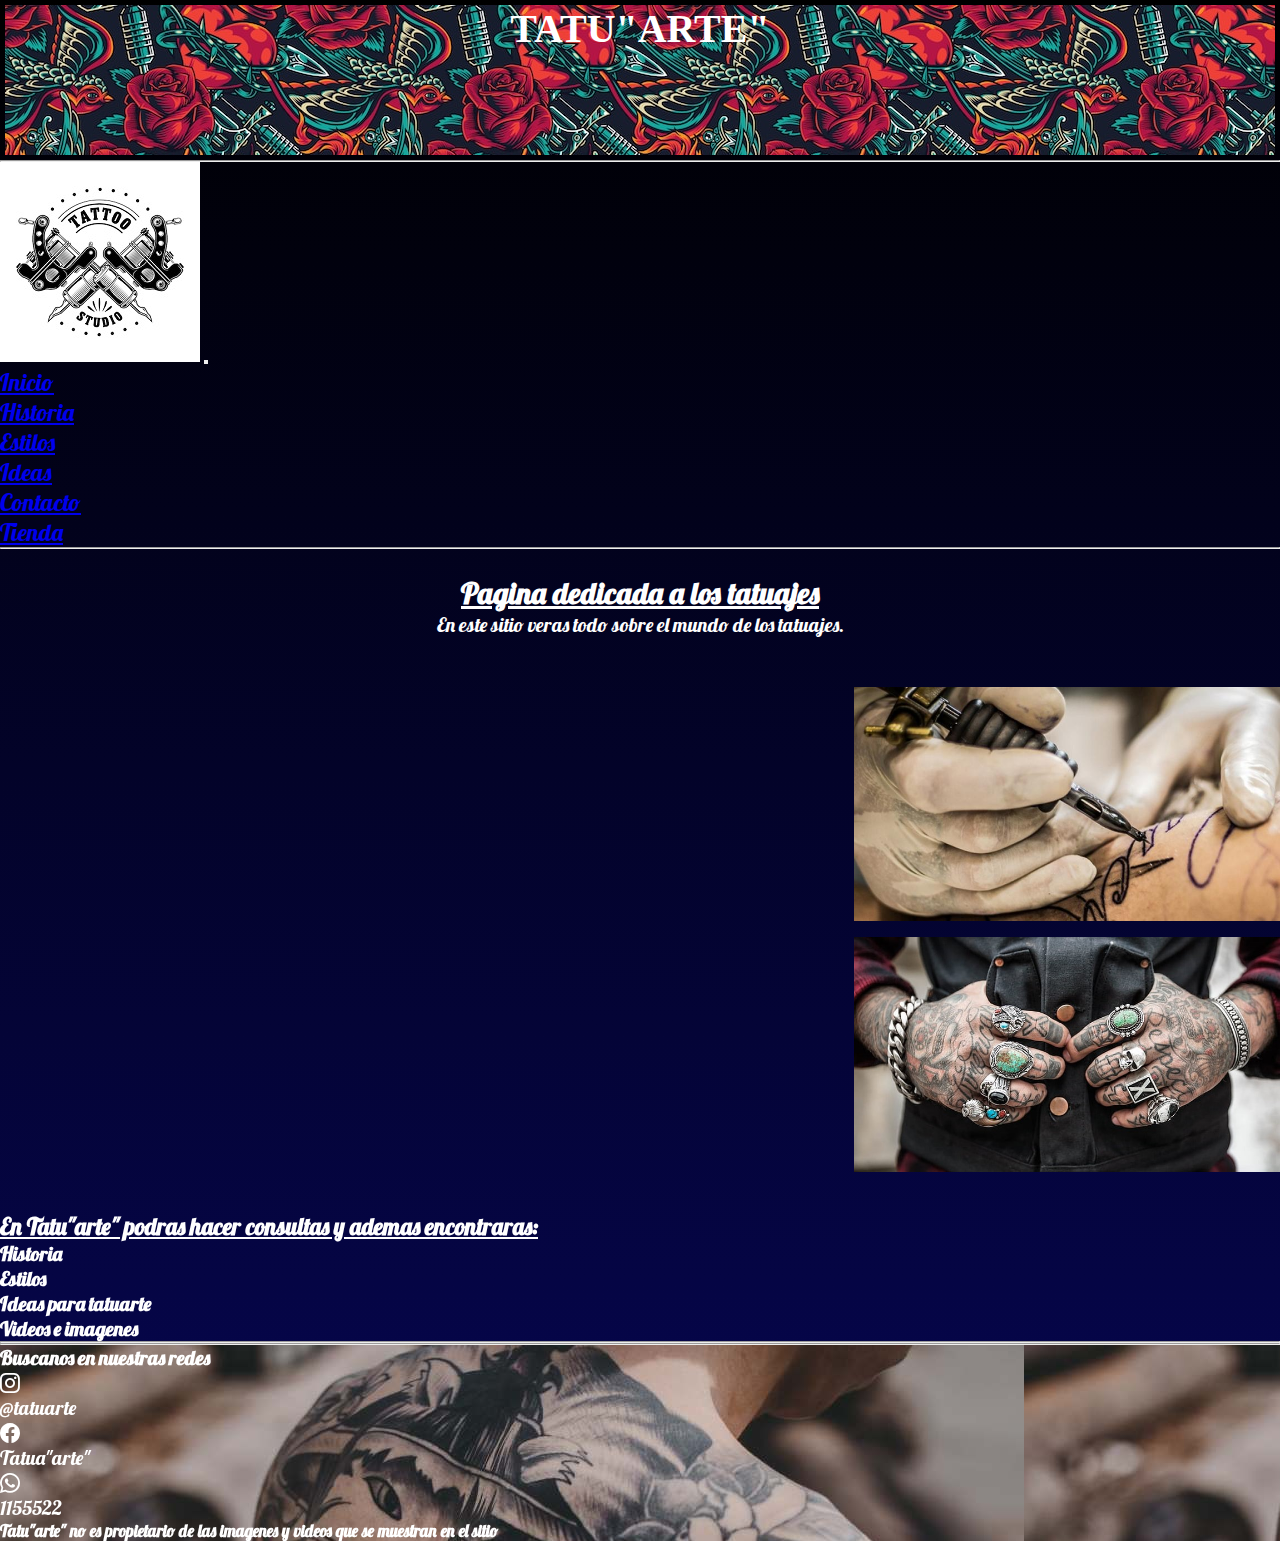
<file: index.html>
<!DOCTYPE html>
<html lang="en">
<head>
    <meta charset="UTF-8">
    <meta http-equiv="X-UA-Compatible" content="IE=edge">
    <meta name="viewport" content="width=device-width, initial-scale=1.0">
    <title>Home-TATU"ARTE"</title>
    <meta name="description" content="Blog de tatuajes">
    <meta name="keywords" content="tatuajes, tatto, informacion, historia, estilos, moda">
    <link rel="shortcut icon" href="./Imagenes/icono.webp">
    <link rel="preconnect" href="https://fonts.googleapis.com">
    <link rel="preconnect" href="https://fonts.gstatic.com" crossorigin>
    <link href="https://fonts.googleapis.com/css2?family=Lobster&display=swap" rel="stylesheet">
    <link rel="stylesheet" href="https://cdn.jsdelivr.net/npm/bootstrap-icons@1.8.1/font/bootstrap-icons.css">
    <link href="https://cdn.jsdelivr.net/npm/bootstrap@5.1.3/dist/css/bootstrap.min.css" rel="stylesheet" integrity="sha384-1BmE4kWBq78iYhFldvKuhfTAU6auU8tT94WrHftjDbrCEXSU1oBoqyl2QvZ6jIW3" crossorigin="anonymous">
    <link rel="stylesheet" href="./css/tatuarte.css">
    <link rel="stylesheet" href="javascript/index.js">
</head>
<body>
    
   <h1 class="banner"><strong>TATU"ARTE"</strong></h1>
    <hr>
      <header class="menu"> <!-- Menu de navegacion -->
        <nav class="navbar navbar-expand-lg navbar-dark bg-dark">
            <div class="container-fluid">
              <a class="navbar-brand" href="./index.html"><img src="./Imagenes/iconoNav.jpg" alt="logo"></a>
              <button class="navbar-toggler" type="button" data-bs-toggle="collapse" data-bs-target="#navbarNav" aria-controls="navbarNav" aria-expanded="false" aria-label="Toggle navigation">
                <span class="navbar-toggler-icon"></span>
              </button>
              <div class="collapse navbar-collapse" id="navbarNav">
                <ul class="navbar-nav">
                  <li class="nav-item">
                    <a class="nav-link active" aria-current="page" href="./index.html">Inicio</a>
                  </li>
                  <li class="nav-item">
                    <a class="nav-link" href="./historia.html">Historia</a>
                  </li>
                  <li class="nav-item">
                    <a class="nav-link" href="./estilos.html">Estilos</a>
                  </li>
                  <li class="nav-item">
                    <a class="nav-link" href="./ideas.html">Ideas</a>
                  </li>
                  <li class="nav-item">
                    <a class="nav-link" href="./contacto.html">Contacto</a>
                  </li>
                  <li class="nav-item">
                    <a class="nav-link" href="./shop.html">Tienda</a>
                  </li>
                  
                 
                </ul>
              </div>
            </div>
          </nav>
    </header>
   <hr>
   <br>
   <div id="introIndex"> <!-- introduccion y titulo  -->
    <h2 class="hdosIndex">Pagina dedicada a los tatuajes</h2>
    <p class="introTex">En este sitio veras todo sobre el mundo de los tatuajes. <br> </p>
    </div>
    <br>
    <br>
    <div id="multimediaIndex"> <!-- imagenes y videos de intro -->
      <iframe class="imgIndex" width="810" height="500" src="https://www.youtube.com/embed/ScM9XyIXeJs" title="YouTube video player" frameborder="0" allow="accelerometer; autoplay; clipboard-write; encrypted-media; gyroscope; picture-in-picture" allowfullscreen></iframe>
        <img class="imgMindex" src="./Imagenes/maquina.jpg" alt="imagen maquina">
        <img class="vidIndex" src="./Imagenes/Wallpaper2.jpg" " alt="Imagen tatuaje ilustrativa"> 
    </div>
    <br>
    <div id="listaIndex"> 
        <h3 class="hLista">En Tatu"arte" podras hacer consultas y ademas encontraras:</h3> <!-- Lista desordenada del contenido de toda la pagina -->
            <ul class="listaInicio"> 
                 <li><b>Historia</b></li>
                <li><b>Estilos</b></li>
                <li><b>Ideas para tatuarte</b></li>
                <li><b>Videos e imagenes</b></li>
            </ul>
    </div>
    <hr>
    <footer>
        <hr>
        <h4><b>Buscanos en nuestras redes</b></h4> <!--  aun no hice sitios, los enlaces y numeros son ficticios -->
        <ul>
            <li><i class="bi bi-instagram"></i></li> <p>@tatuarte</p>
            <li><i class="bi bi-facebook"></i></li> <p>Tatua"arte"</p>
            <li><i class="bi bi-whatsapp"></i></li> <p>1155522</p>
        </ul>
        <h5>Tatu"arte" no es propietario de las imagenes y videos que se muestran en el sitio</h5>
    </footer>
    <script src="https://cdn.jsdelivr.net/npm/@popperjs/core@2.10.2/dist/umd/popper.min.js" integrity="sha384-7+zCNj/IqJ95wo16oMtfsKbZ9ccEh31eOz1HGyDuCQ6wgnyJNSYdrPa03rtR1zdB" crossorigin="anonymous"></script>
<script src="https://cdn.jsdelivr.net/npm/bootstrap@5.1.3/dist/js/bootstrap.min.js" integrity="sha384-QJHtvGhmr9XOIpI6YVutG+2QOK9T+ZnN4kzFN1RtK3zEFEIsxhlmWl5/YESvpZ13" crossorigin="anonymous"></script>
</body>
</html>
</file>
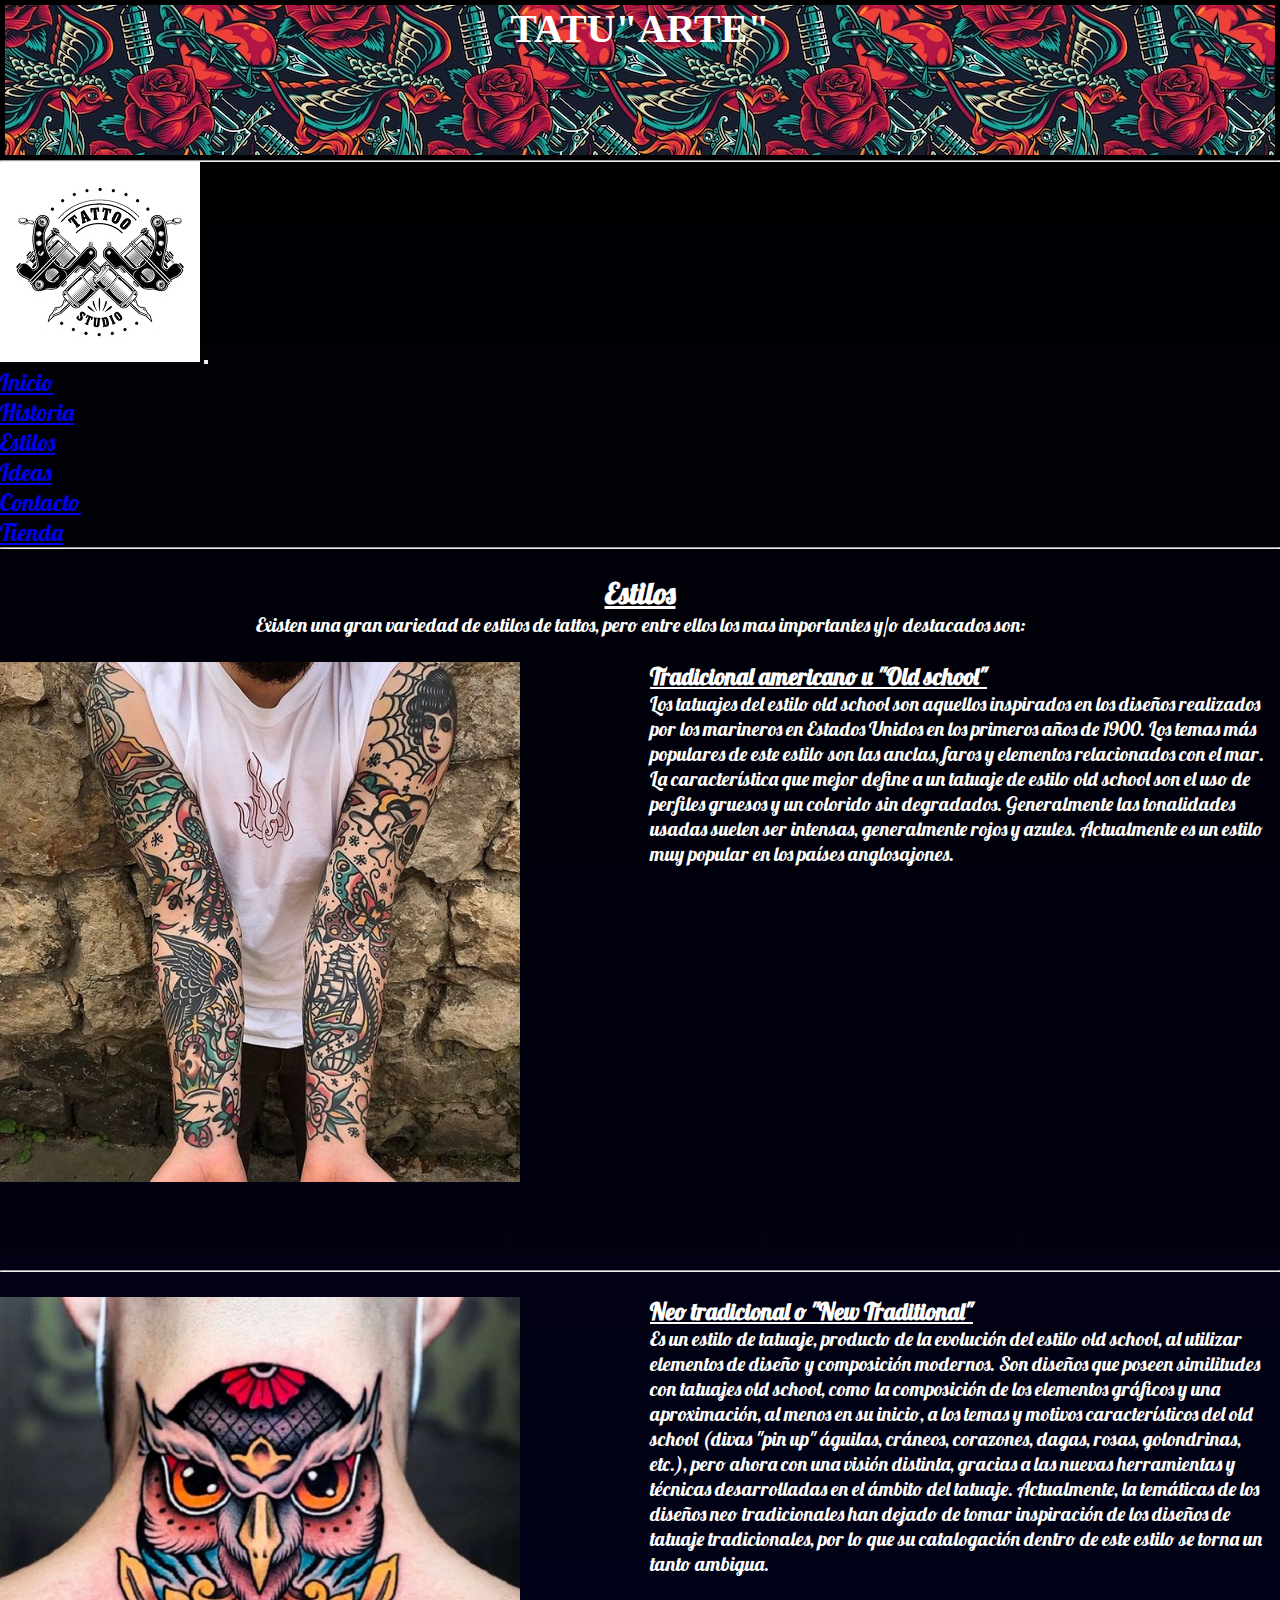
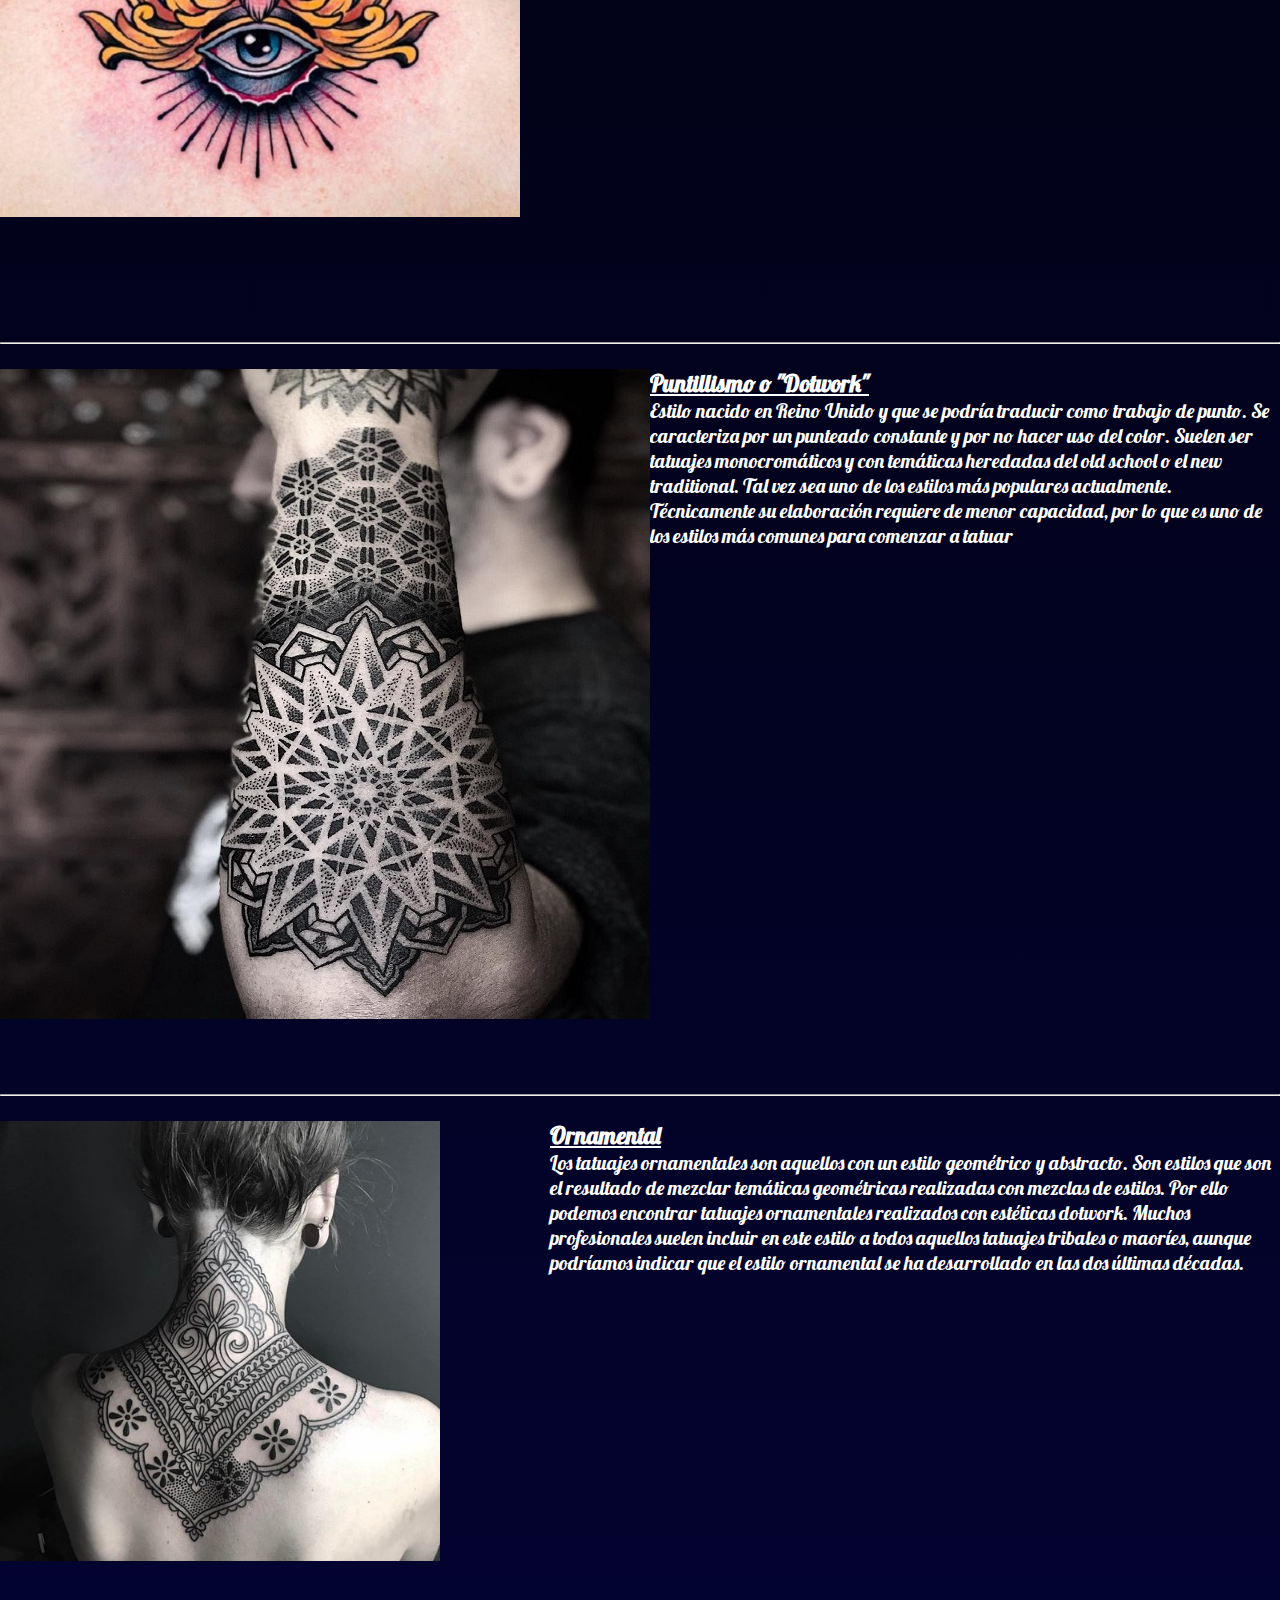
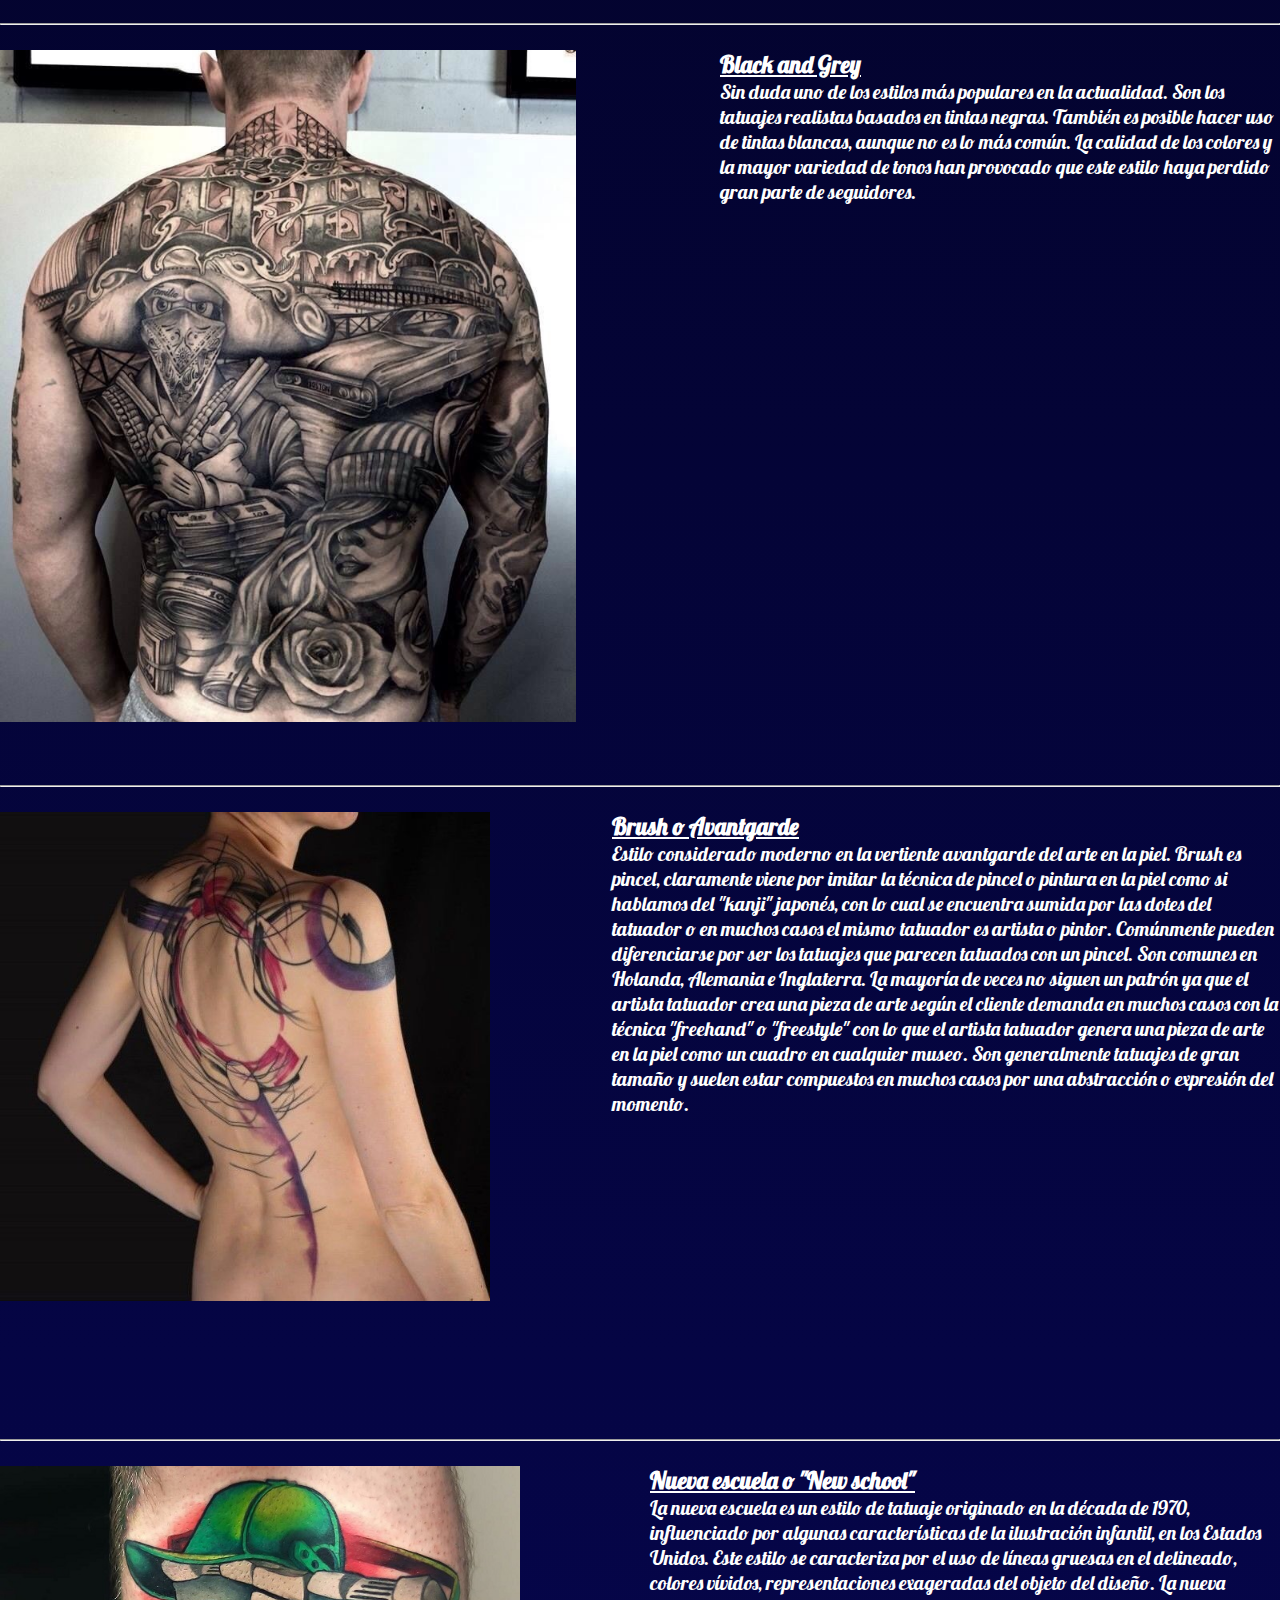
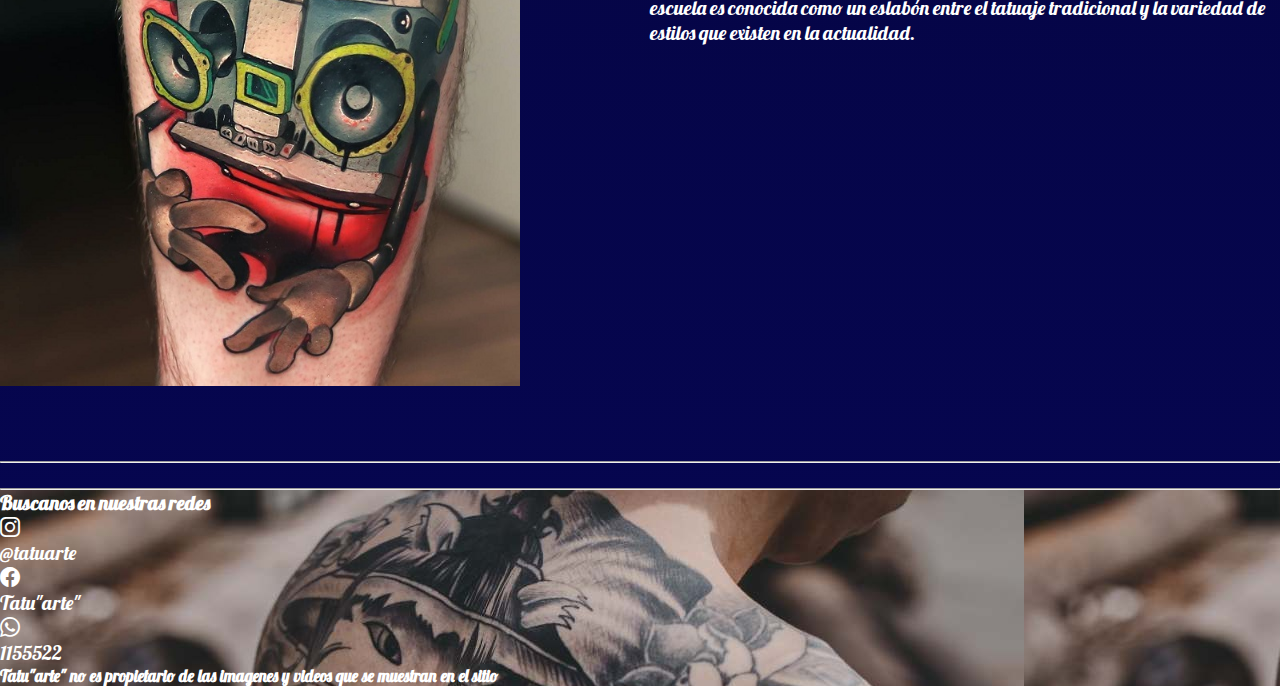
<file: estilos.html>
<!DOCTYPE html>
<html lang="en">
<head>
    <meta charset="UTF-8">
    <meta http-equiv="X-UA-Compatible" content="IE=edge">
    <meta name="viewport" content="width=device-width, initial-scale=1.0">
    <title>Estilos-TATU"ARTE"</title>
    <meta name="description" content="Estilos de tatuajes">
    <meta name="keywords" content="tatuajes, tatto, informacion, historia, estilos, moda">
    <link rel="shortcut icon" href="./Imagenes/icono.webp">
    <link rel="preconnect" href="https://fonts.googleapis.com">
    <link rel="preconnect" href="https://fonts.gstatic.com" crossorigin>
    <link href="https://fonts.googleapis.com/css2?family=Lobster&display=swap" rel="stylesheet">
    <link rel="stylesheet" href="https://cdn.jsdelivr.net/npm/bootstrap-icons@1.8.1/font/bootstrap-icons.css">
    <link href="https://cdn.jsdelivr.net/npm/bootstrap@5.1.3/dist/css/bootstrap.min.css" rel="stylesheet" integrity="sha384-1BmE4kWBq78iYhFldvKuhfTAU6auU8tT94WrHftjDbrCEXSU1oBoqyl2QvZ6jIW3" crossorigin="anonymous">
    <link rel="stylesheet" href="./css/tatuarte.css">
</head>
<body>
    <h1 class="banner"><strong>TATU"ARTE"</strong></h1>
     <hr>
    <header> <!-- Menu de navegacion -->
         <nav class="navbar navbar-expand-lg navbar-dark bg-dark">
            <div class="container-fluid">
              <a class="navbar-brand" href="./index.html"><img src="./Imagenes/iconoNav.jpg" alt="logo"></a>
              <button class="navbar-toggler" type="button" data-bs-toggle="collapse" data-bs-target="#navbarNav" aria-controls="navbarNav" aria-expanded="false" aria-label="Toggle navigation">
                <span class="navbar-toggler-icon"></span>
              </button>
              <div class="collapse navbar-collapse" id="navbarNav">
                <ul class="navbar-nav">
                  <li class="nav-item">
                    <a class="nav-link active" aria-current="page" href="./index.html">Inicio</a>
                  </li>
                  <li class="nav-item">
                    <a class="nav-link" href="./historia.html">Historia</a>
                  </li>
                  <li class="nav-item">
                    <a class="nav-link" href="./estilos.html">Estilos</a>
                  </li>
                  <li class="nav-item">
                    <a class="nav-link" href="./ideas.html">Ideas</a>
                  </li>
                  <li class="nav-item">
                    <a class="nav-link" href="./contacto.html">Contacto</a>
                  </li>
                  <li class="nav-item">
                    <a class="nav-link" href="./shop.html">Tienda</a>
                  </li>
                 
                </ul>
              </div>
            </div>
          </nav>
    </header>
    <hr>
    <br>
    <div id="introEstilos"> <!-- introduccion de estilos -->
        <h2 class="estilosT"><b>Estilos</b></h2>
    <p class="estilosP">Existen una gran variedad de estilos de tattos, pero entre ellos los mas importantes y/o destacados son:</p>
    </div>
    <br>
   <div id="estiloT"> <!-- imagen del estilo y breve explicacion de cada estilo -->
    <h3 class="estiloTt"><b>Tradicional americano u "Old school"</b></h3>
    <p class="estiloTp">
        Los tatuajes del estilo old school son aquellos inspirados en los diseños realizados por los marineros en Estados Unidos en los primeros años de 1900. Los temas más populares de este estilo son las anclas, faros y elementos relacionados con el mar. La característica que mejor define a un tatuaje de estilo old school son el uso de perfiles gruesos y un colorido sin degradados. Generalmente las tonalidades usadas suelen ser intensas, generalmente rojos y azules. Actualmente es un estilo muy popular en los países anglosajones.
    </p>
     <img class="estiloTi" src="./Imagenes/Estilos/tatuajeTradi.jpg" width="35%" alt="Tatuaje old school">
   </div> 
    <hr>
    <br>
    <div id="estiloN">
        <h3 class="estiloNt"><b>Neo tradicional o "New Traditional"</b></h3>
    <p class="estiloNp">
        Es un estilo de tatuaje, producto de la evolución del estilo old school, al utilizar elementos de diseño y composición modernos. Son diseños que poseen similitudes con tatuajes old school, como la composición de los elementos gráficos y una aproximación, al menos en su inicio, a los temas y motivos característicos del old school (divas "pin up" águilas, cráneos, corazones, dagas, rosas, golondrinas, etc.), pero ahora con una visión distinta, gracias a las nuevas herramientas y técnicas desarrolladas en el ámbito del tatuaje. Actualmente, la temáticas de los diseños neo tradicionales han dejado de tomar inspiración de los diseños de tatuaje tradicionales, por lo que su catalogación dentro de este estilo se torna un tanto ambigua.
    </p>
    <img class="estiloNi" src="./Imagenes/Estilos/tatuajeNeotradi.jpg" width="35%" alt="Tatuaje neo tradicional">
    </div>
    <hr>
    <br>
    <div id="estiloP">
        <h3 class="estiloPt"><b>Puntillismo o "Dotwork"</b></h3>
    <p class="estiloPp">
        Estilo nacido en Reino Unido y que se podría traducir como trabajo de punto. Se caracteriza por un punteado constante y por no hacer uso del color. Suelen ser tatuajes monocromáticos y con temáticas heredadas del old school o el new traditional. Tal vez sea uno de los estilos más populares actualmente. Técnicamente su elaboración requiere de menor capacidad, por lo que es uno de los estilos más comunes para comenzar a tatuar
    </p>
    <img class="estiloPi" src="./Imagenes/Estilos/tatuajePuntillismoo.jpg" width="35%" alt="Tatuaje puntillismo">
    </div>
    <hr>
    <br>
   <div id="estiloO">
    <h3 class="estiloOt"><b>Ornamental</b></h3>
    <p class="estiloOp">
        Los tatuajes ornamentales son aquellos con un estilo geométrico y abstracto. Son estilos que son el resultado de mezclar temáticas geométricas realizadas con mezclas de estilos. Por ello podemos encontrar tatuajes ornamentales realizados con estéticas dotwork. Muchos profesionales suelen incluir en este estilo a todos aquellos tatuajes tribales o maoríes, aunque podríamos indicar que el estilo ornamental se ha desarrollado en las dos últimas décadas.
    </p>
    <img class="estiloOi" src="./Imagenes/Estilos/tatuajeOrnamental.jpg" width="35%" alt="Tatuaje ornamental">
   </div>
    <hr>
    <br>
    <div id="estiloB">
        <h3 class="estiloBt"><b>Black and Grey</b></h3>
    <p class="estiloBp">
        Sin duda uno de los estilos más populares en la actualidad. Son los tatuajes realistas basados en tintas negras. También es posible hacer uso de tintas blancas, aunque no es lo más común. La calidad de los colores y la mayor variedad de tonos han provocado que este estilo haya perdido gran parte de seguidores.
    </p>
    <img class="estiloBi" src="./Imagenes/Estilos/tatuajeBlackAndGray.jpg" width="35%" alt="Tatuaje black and gray">
    </div>
    <hr>
    <br>
    <div id="estiloA">
        <h3 class="estiloAt"><b>Brush o Avantgarde</b></h3>
    <p class="estiloAp">
        Estilo considerado moderno en la vertiente avantgarde del arte en la piel. Brush es pincel, claramente viene por imitar la técnica de pincel o pintura en la piel como si hablamos del "kanji" japonés, con lo cual se encuentra sumida por las dotes del tatuador o en muchos casos el mismo tatuador es artista o pintor. Comúnmente pueden diferenciarse por ser los tatuajes que parecen tatuados con un pincel. Son comunes en Holanda, Alemania e Inglaterra. La mayoría de veces no siguen un patrón ya que el artista tatuador crea una pieza de arte según el cliente demanda en muchos casos con la técnica "freehand" o "freestyle" con lo que el artista tatuador genera una pieza de arte en la piel como un cuadro en cualquier museo. Son generalmente tatuajes de gran tamaño y suelen estar compuestos en muchos casos por una abstracción o expresión del momento.
    </p>
    <img class="estiloAi" src="./Imagenes/Estilos/tatuajebrushAv.jpg" width="35%" alt=" Tatuaje brush">
    </div>
    <hr>
    <br>
    <div id="estiloNs">
        <h3 class="estiloNsT"><b>Nueva escuela o "New school"</b></h3>
    <p class="estiloNsP">
        La nueva escuela es un estilo de tatuaje originado en la década de 1970, influenciado por algunas características de la ilustración infantil, en los Estados Unidos. Este estilo se caracteriza por el uso de líneas gruesas en el delineado, colores vívidos, representaciones exageradas del objeto del diseño. La nueva escuela es conocida como un eslabón entre el tatuaje tradicional y la variedad de estilos que existen en la actualidad.
    </p>
    <img class="estiloNsI" src="./Imagenes/Estilos/tatiajeNew.jpg" width="35%" alt="Tatuaje nwe school">
    </div>
    <hr>
    <br>
    <footer>
        <hr>
        <h4><b>Buscanos en nuestras redes</b></h4>
        <ul>
            <li><i class="bi bi-instagram"></i></li> <p>@tatuarte</p>
            <li><i class="bi bi-facebook"></i></li> <p>Tatu"arte"</p>
            <li><i class="bi bi-whatsapp"></i></li> <p>1155522</p>
        </ul>
        <h5>Tatu"arte" no es propietario de las imagenes y videos que se muestran en el sitio</h5>
    </footer>
    <script src="https://cdn.jsdelivr.net/npm/@popperjs/core@2.10.2/dist/umd/popper.min.js" integrity="sha384-7+zCNj/IqJ95wo16oMtfsKbZ9ccEh31eOz1HGyDuCQ6wgnyJNSYdrPa03rtR1zdB" crossorigin="anonymous"></script>
<script src="https://cdn.jsdelivr.net/npm/bootstrap@5.1.3/dist/js/bootstrap.min.js" integrity="sha384-QJHtvGhmr9XOIpI6YVutG+2QOK9T+ZnN4kzFN1RtK3zEFEIsxhlmWl5/YESvpZ13" crossorigin="anonymous"></script>
</body>
</html>
</file>
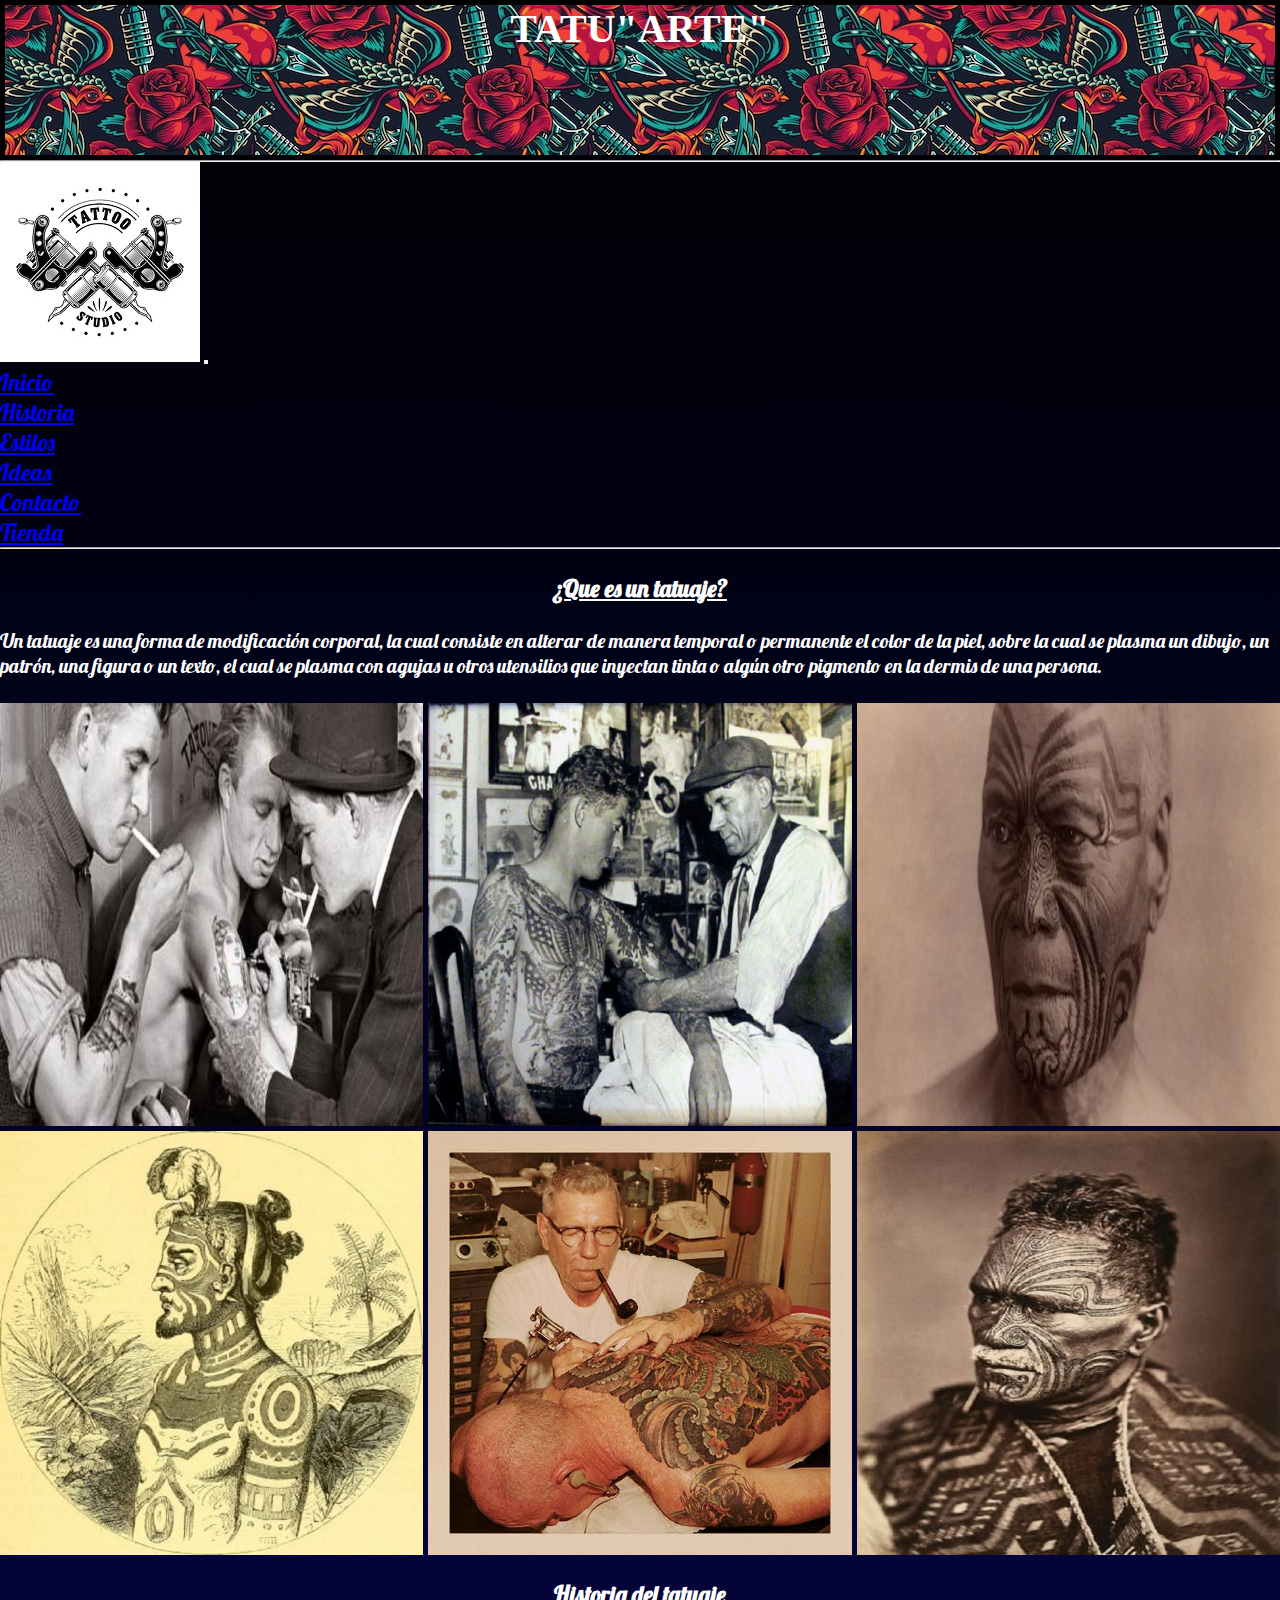
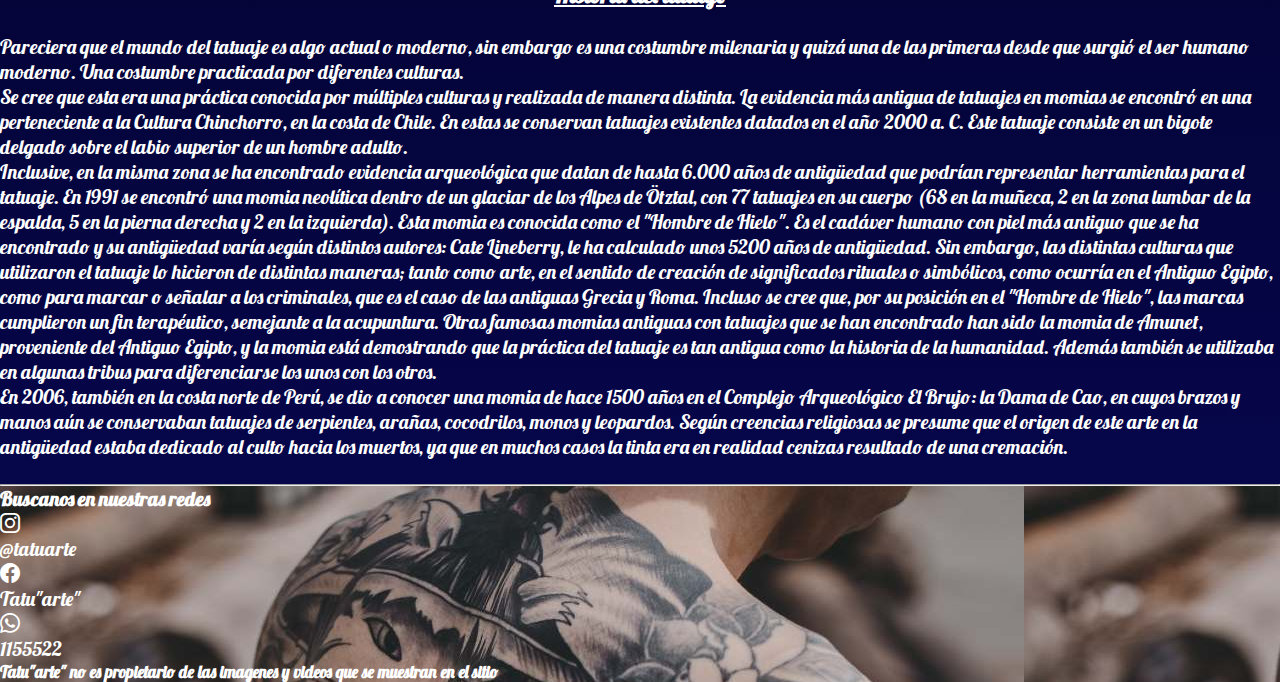
<file: historia.html>
<!DOCTYPE html>
<html lang="en">
<head>
    <meta charset="UTF-8">
    <meta http-equiv="X-UA-Compatible" content="IE=edge">
    <meta name="viewport" content="width=device-width, initial-scale=1.0">
    <title>Historia-TATU"ARTE"</title>
    <meta name="description" content="Historia del tatuaje">
    <meta name="keywords" content="tatuajes, tatto, informacion, historia, estilos, moda">
    <link rel="shortcut icon" href="./Imagenes/icono.webp">
    <link rel="preconnect" href="https://fonts.googleapis.com">
    <link rel="preconnect" href="https://fonts.gstatic.com" crossorigin>
    <link href="https://fonts.googleapis.com/css2?family=Lobster&display=swap" rel="stylesheet">
    <link rel="stylesheet" href="https://cdn.jsdelivr.net/npm/bootstrap-icons@1.8.1/font/bootstrap-icons.css">
    <link href="https://cdn.jsdelivr.net/npm/bootstrap@5.1.3/dist/css/bootstrap.min.css" rel="stylesheet" integrity="sha384-1BmE4kWBq78iYhFldvKuhfTAU6auU8tT94WrHftjDbrCEXSU1oBoqyl2QvZ6jIW3" crossorigin="anonymous">
    <link rel="stylesheet" href="./css/tatuarte.css">
</head>
<body>
    <h1 class="banner"><strong>TATU"ARTE"</strong></h1>
     <hr>
    <header> <!-- Menu de navegacion-->
         <nav class="navbar navbar-expand-lg navbar-dark bg-dark">
            <div class="container-fluid">
              <a class="navbar-brand" href="./index.html"><img src="./Imagenes/iconoNav.jpg" alt="logo"></a>
              <button class="navbar-toggler" type="button" data-bs-toggle="collapse" data-bs-target="#navbarNav" aria-controls="navbarNav" aria-expanded="false" aria-label="Toggle navigation">
                <span class="navbar-toggler-icon"></span>
              </button>
              <div class="collapse navbar-collapse" id="navbarNav">
                <ul class="navbar-nav">
                  <li class="nav-item">
                    <a class="nav-link active" aria-current="page" href="./index.html">Inicio</a>
                  </li>
                  <li class="nav-item">
                    <a class="nav-link" href="./historia.html">Historia</a>
                  </li>
                  <li class="nav-item">
                    <a class="nav-link" href="./estilos.html">Estilos</a>
                  </li>
                  <li class="nav-item">
                    <a class="nav-link" href="./ideas.html">Ideas</a>
                  </li>
                  <li class="nav-item">
                    <a class="nav-link" href="./contacto.html">Contacto</a>
                  </li>
                  <li class="nav-item">
                    <a class="nav-link" href="./shop.html">Tienda</a>
                  </li>
                 
                </ul>
              </div>
            </div>
          </nav>
    </header>
    <hr>
    <br>
    <div id="historiaUno"> <!-- introduccion de historia  -->
        <h3 class="queEs"><b>¿Que es un tatuaje?</b></h3>
        <br>
            <p class="respQue">
              Un tatuaje es una forma de modificación corporal, la cual consiste en alterar de manera temporal o permanente el color de la piel, sobre la cual se plasma un dibujo, un patrón, una figura o un texto, el cual se plasma con agujas u otros utensilios que inyectan tinta o algún otro pigmento en la dermis de una persona.
            </p>
   </div>
   <br>
   <div id="imagenesHistoria"> <!-- imagenes de historia -->
       <img src="./Imagenes/historia/imagenHistoria1.jpg" alt="imagen historia 1">
       <img src="./Imagenes/historia/imagenHistoria2.jpg" alt="imagen historia 2">
       <img src="./Imagenes/historia/imagenHistoria3.jpg" alt="imagen historia 3">
       <img src="./Imagenes/historia/imgenHistoria4.jpg" alt="imagen historia 4">
       <img src="./Imagenes/historia/imagenHistoria5.jpg" alt="imagen historia 5">
       <img src="./Imagenes/historia/imagenHistoria6.jpg" alt="imagen historia 6">  
   </div>
    <br>
    <div id="historiaDos"> <!-- bloque de texto sobre historia del tatuaje -->
        <h3 class="laHistoria"><b>Historia del tatuaje</b></h3>
        <br>
            <p class="laHistoriaTex">
        Pareciera que el mundo del tatuaje es algo actual o moderno, sin embargo es una costumbre milenaria y quizá una de las primeras desde que surgió el ser humano moderno. Una costumbre practicada por diferentes culturas.
        <br>
        Se cree que esta era una práctica conocida por múltiples culturas y realizada de manera distinta.
La evidencia más antigua de tatuajes en momias se encontró en una perteneciente a la Cultura Chinchorro, en la costa de Chile. En estas se conservan tatuajes existentes datados en el año 2000 a. C. Este tatuaje consiste en un bigote delgado sobre el labio superior de un hombre adulto.
        <br>
        Inclusive, en la misma zona se ha encontrado evidencia arqueológica que datan de hasta 6.000 años de antigüedad que podrían representar herramientas para el tatuaje.
En 1991 se encontró una momia neolítica dentro de un glaciar de los Alpes de Ötztal, con 77 tatuajes en su cuerpo (68 en la muñeca, 2 en la zona lumbar de la espalda, 5 en la pierna derecha y 2 en la izquierda). Esta momia es conocida como el "Hombre de Hielo". Es el cadáver humano con piel más antiguo que se ha encontrado y su antigüedad varía según distintos autores: Cate Lineberry, le ha calculado unos 5200 años de antigüedad. Sin embargo, las distintas culturas que utilizaron el tatuaje lo hicieron de distintas maneras; tanto como arte, en el sentido de creación de significados rituales o simbólicos, como ocurría en el Antiguo Egipto, como para marcar o señalar a los criminales, que es el caso de las antiguas Grecia y Roma. Incluso se cree que, por su posición en el "Hombre de Hielo", las marcas cumplieron un fin terapéutico, semejante a la acupuntura. Otras famosas momias antiguas con tatuajes que se han encontrado han sido la momia de Amunet, proveniente del Antiguo Egipto, y la momia está demostrando que la práctica del tatuaje es tan antigua como la historia de la humanidad. Además también se utilizaba en algunas tribus para diferenciarse los unos con los otros.
        <br>
        
        En 2006, también en la costa norte de Perú, se dio a conocer una momia de hace 1500 años en el Complejo Arqueológico El Brujo: la Dama de Cao, en cuyos brazos y manos aún se conservaban tatuajes de serpientes, arañas, cocodrilos, monos y leopardos. Según creencias religiosas se presume que el origen de este arte en la antigüedad estaba dedicado al culto hacia los muertos, ya que en muchos casos la tinta era en realidad cenizas resultado de una cremación. 
            </p>
   </div>
    
    <br>
    <footer>
        <hr>
        <h4><b>Buscanos en nuestras redes</b></h4>
        <ul>
            <li><i class="bi bi-instagram"></i></li> <p>@tatuarte</p>
            <li><i class="bi bi-facebook"></i></li> <p>Tatu"arte"</p>
            <li><i class="bi bi-whatsapp"></i></li> <p>1155522</p>
        </ul>
        <h5>Tatu"arte" no es propietario de las imagenes y videos que se muestran en el sitio</h5>
    </footer>
    <script src="https://cdn.jsdelivr.net/npm/@popperjs/core@2.10.2/dist/umd/popper.min.js" integrity="sha384-7+zCNj/IqJ95wo16oMtfsKbZ9ccEh31eOz1HGyDuCQ6wgnyJNSYdrPa03rtR1zdB" crossorigin="anonymous"></script>
<script src="https://cdn.jsdelivr.net/npm/bootstrap@5.1.3/dist/js/bootstrap.min.js" integrity="sha384-QJHtvGhmr9XOIpI6YVutG+2QOK9T+ZnN4kzFN1RtK3zEFEIsxhlmWl5/YESvpZ13" crossorigin="anonymous"></script>
</body>
</html>
</file>
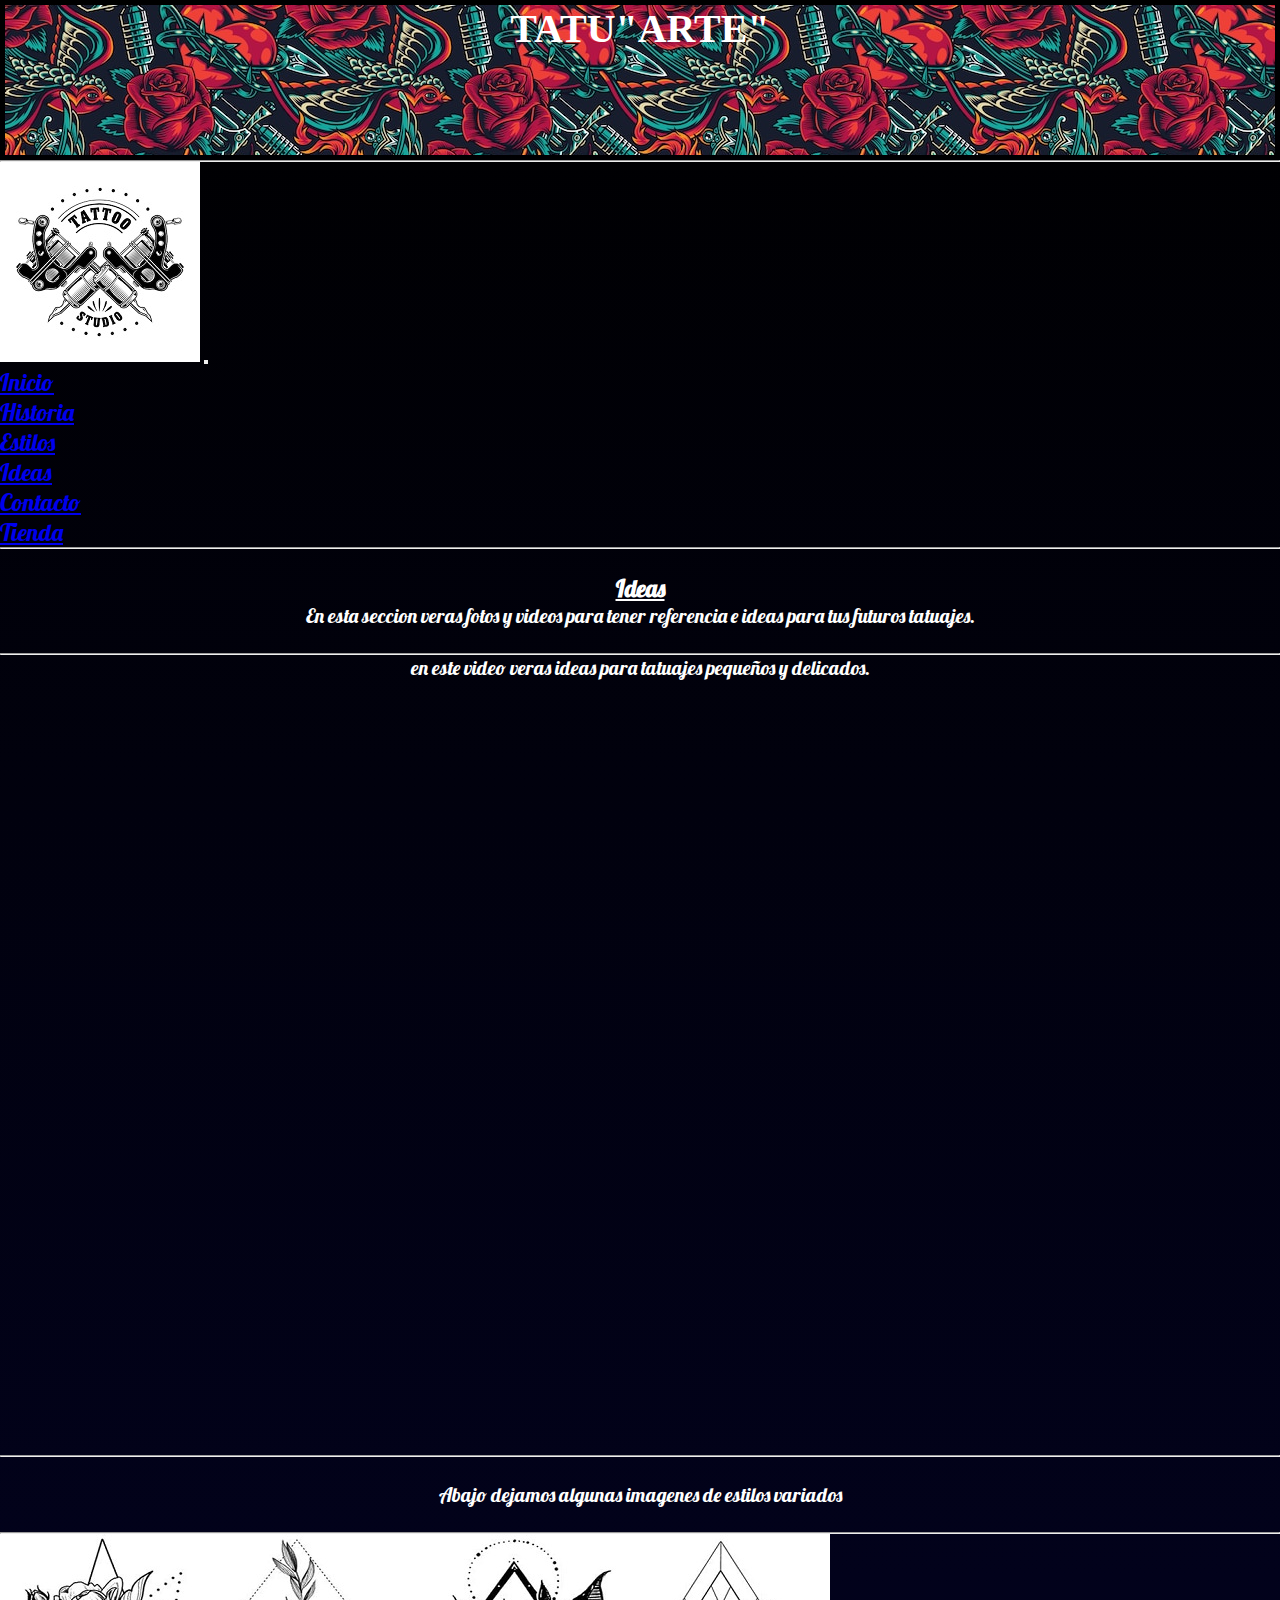
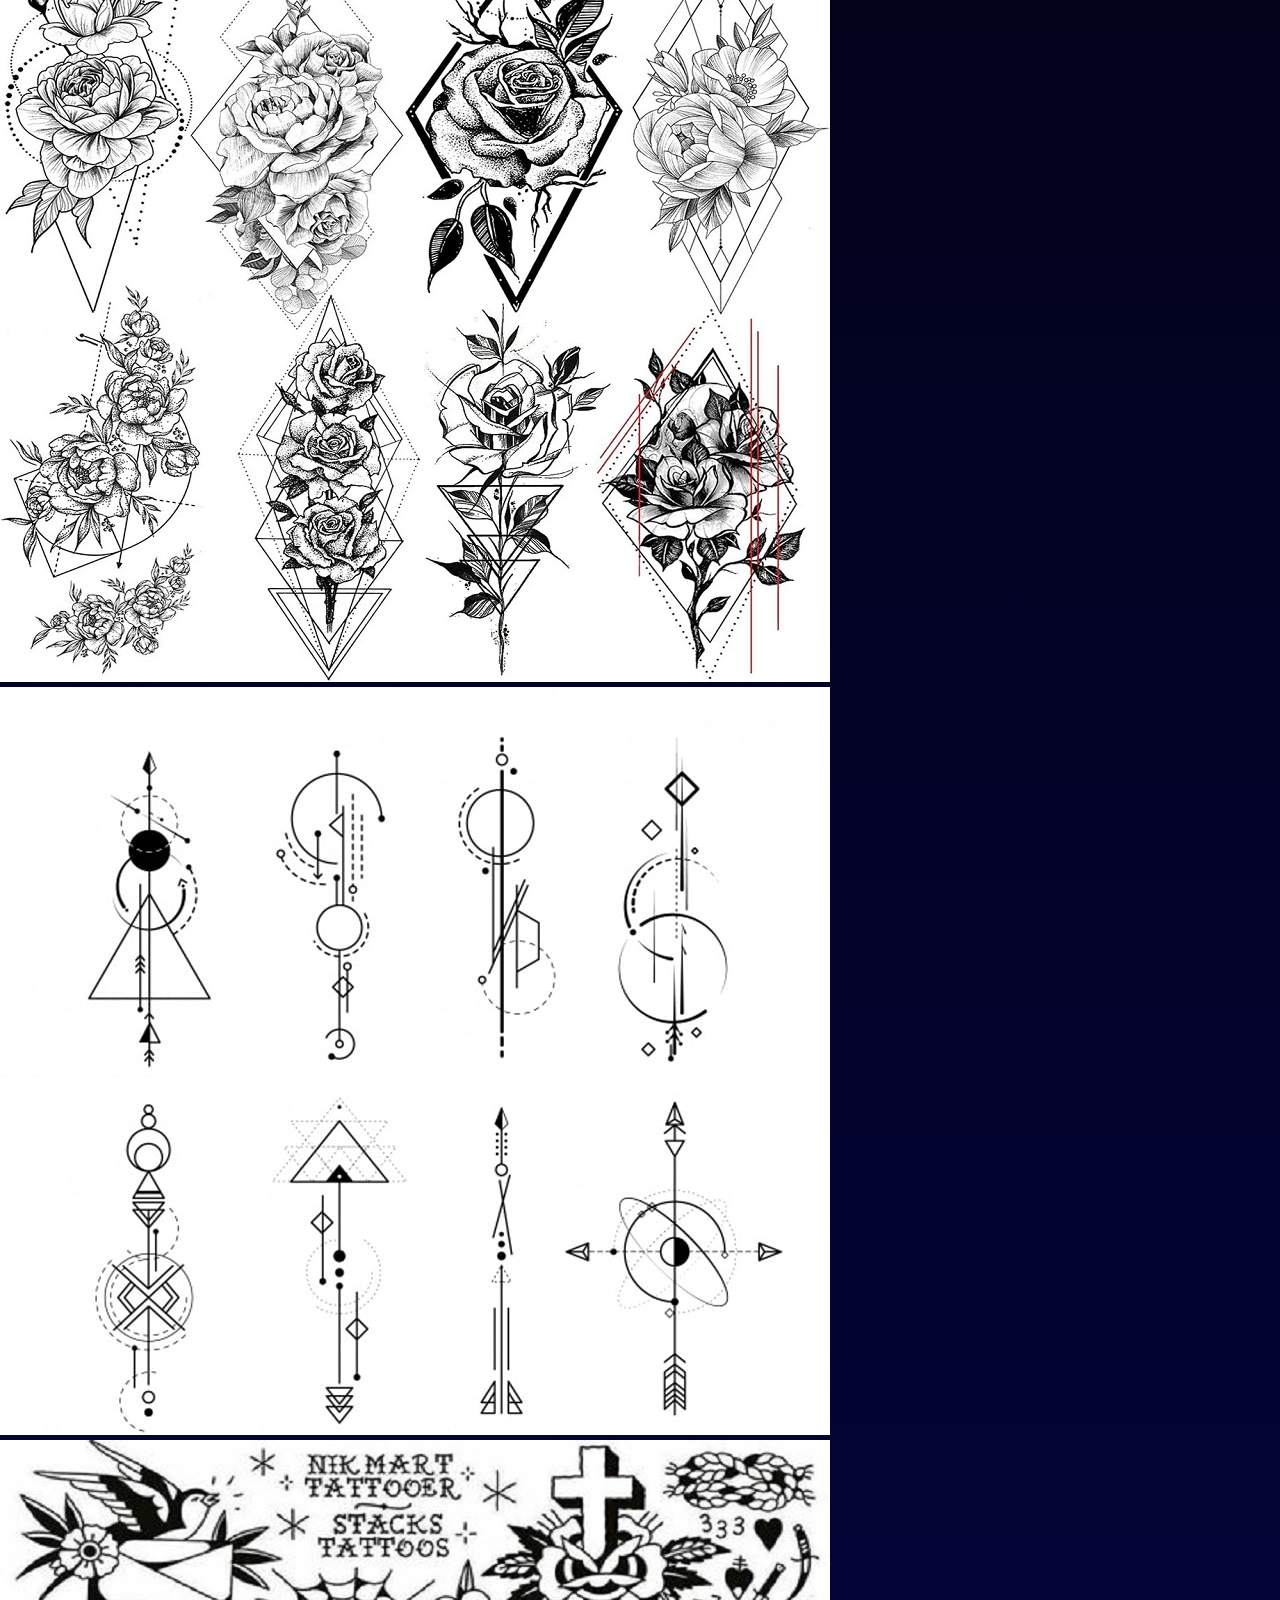
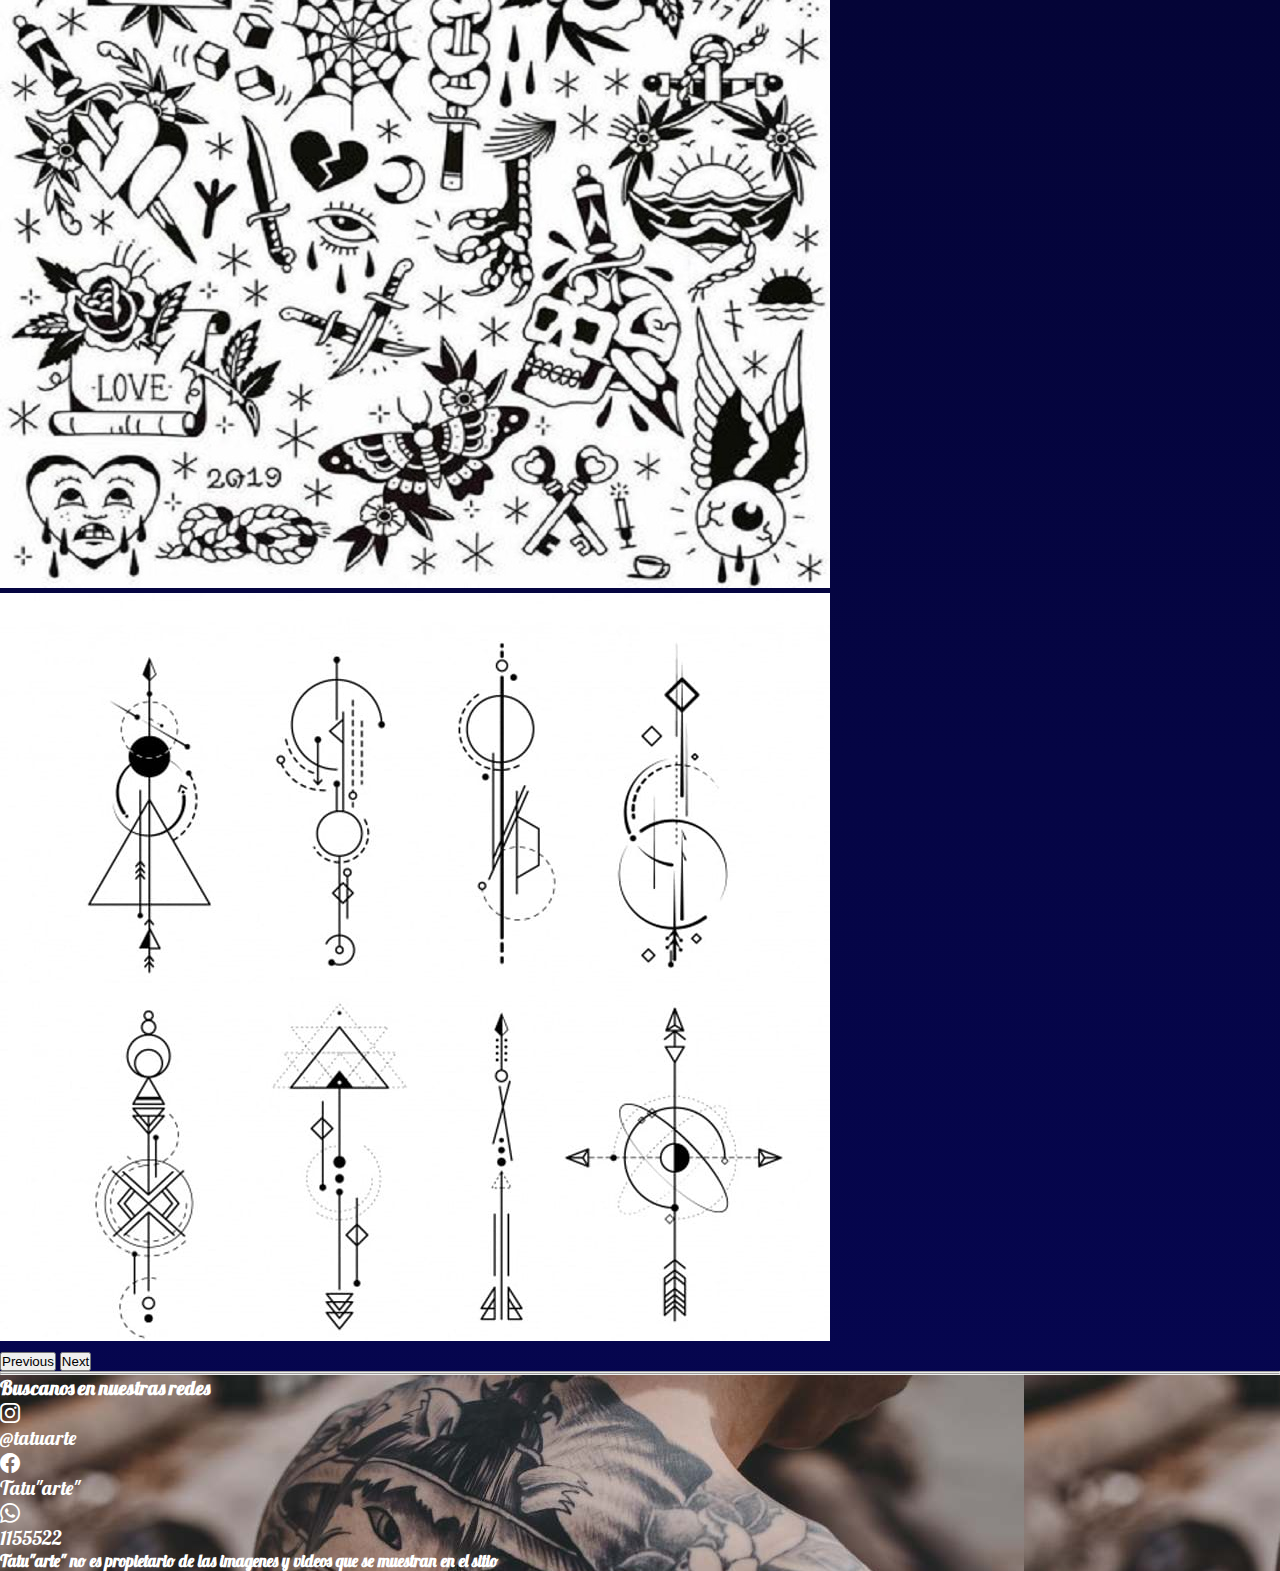
<file: ideas.html>
<!DOCTYPE html>
<html lang="en">
<head>
    <meta charset="UTF-8">
    <meta http-equiv="X-UA-Cshoryompatible" content="IE=edge">
    <meta name="viewport" content="width=device-width, initial-scale=1.0">
    <title>Ideas-TATU"ARTE"</title>
    <meta name="description" content="Ideas para tatuajes">
    <meta name="keywords" content="tatuajes, tatto, informacion, historia, estilos, moda">
    <link rel="shortcut icon" href="./Imagenes/icono.webp">
    <link rel="preconnect" href="https://fonts.googleapis.com">
    <link rel="preconnect" href="https://fonts.gstatic.com" crossorigin>
    <link href="https://fonts.googleapis.com/css2?family=Lobster&display=swap" rel="stylesheet">
    <link rel="stylesheet" href="https://cdn.jsdelivr.net/npm/bootstrap-icons@1.8.1/font/bootstrap-icons.css">
    <link href="https://cdn.jsdelivr.net/npm/bootstrap@5.1.3/dist/css/bootstrap.min.css" rel="stylesheet" integrity="sha384-1BmE4kWBq78iYhFldvKuhfTAU6auU8tT94WrHftjDbrCEXSU1oBoqyl2QvZ6jIW3" crossorigin="anonymous">
    <link rel="stylesheet" href="./css/tatuarte.css"> 
</head>
<body>
    <h1 class="banner"><strong>TATU"ARTE"</strong></h1>
    <hr>
    <header> <!-- Menu de navegacion -->
        <nav class="navbar navbar-expand-lg navbar-dark bg-dark">
            <div class="container-fluid">
              <a class="navbar-brand" href="./index.html"><img src="./Imagenes/iconoNav.jpg" alt="logo"></a>
              <button class="navbar-toggler" type="button" data-bs-toggle="collapse" data-bs-target="#navbarNav" aria-controls="navbarNav" aria-expanded="false" aria-label="Toggle navigation">
                <span class="navbar-toggler-icon"></span>
              </button>
              <div class="collapse navbar-collapse" id="navbarNav">
                <ul class="navbar-nav">
                  <li class="nav-item">
                    <a class="nav-link active" aria-current="page" href="./index.html">Inicio</a>
                  </li>
                  <li class="nav-item">
                    <a class="nav-link" href="./historia.html">Historia</a>
                  </li>
                  <li class="nav-item">
                    <a class="nav-link" href="./estilos.html">Estilos</a>
                  </li>
                  <li class="nav-item">
                    <a class="nav-link" href="./ideas.html">Ideas</a>
                  </li>
                  <li class="nav-item">
                    <a class="nav-link" href="./contacto.html">Contacto</a>
                  </li>
                  <li class="nav-item">
                    <a class="nav-link" href="./shop.html">Tienda</a>
                  </li>
                 
                </ul>
              </div>
            </div>
          </nav>
    </header>
    <hr>
    <br>
    <div id="introIdeas"> <!-- introduccion de ideas -->
        <h3 class="introIdeasT">Ideas</h3>
    <p class="introIdeasP">En esta seccion veras fotos y videos para tener referencia e ideas para tus futuros tatuajes.</p>
    <br>
    </div>
    <hr>
    <div id="ideasVid"> <!-- video con ideas para tatuajes -->
        <p class="ideasVidP">en este video veras ideas para tatuajes pequeños y delicados. </p>
        <iframe class="ideasVidV" width="500" height="750" src="https://www.youtube.com/embed/xdQ2GpxulDw" title="YouTube video player" frameborder="0" allow="accelerometer; autoplay; clipboard-write; encrypted-media; gyroscope; picture-in-picture" allowfullscreen></iframe>
    </div>
    <br>
    <hr>
    <br>
    <p class="ideasTex">Abajo dejamos algunas imagenes de estilos variados</p>
    <br>
    <hr> <!-- carousel con imagenes variadas de tatuajes -->
    <div id="carouselExampleControls" class="carousel slide" data-bs-ride="carousel">
      <div class="carousel-inner">
        <div class="carousel-item active">
          <img src="./Imagenes/Ideas/plantillaUno.jpg" class="rounded mx-auto d-block" alt="...">
        </div>
        <div class="carousel-item">
          <img src="./Imagenes/Ideas/plantillaDos.jpg" class="rounded mx-auto d-block" alt="...">
        </div>
        <div class="carousel-item">
          <img src="./Imagenes/Ideas/plantillaTres.jpg" class="rounded mx-auto d-block" alt="...">
        </div>
        <div class="carousel-item">
          <img src="./Imagenes/Ideas/plantillaCuatro.jpg" class="rounded mx-auto d-block" alt="...">
        </div>
      </div>
      <button class="carousel-control-prev" type="button" data-bs-target="#carouselExampleControls" data-bs-slide="prev">
        <span class="carousel-control-prev-icon" aria-hidden="true"></span>
        <span class="visually-hidden">Previous</span>
      </button>
      <button class="carousel-control-next" type="button" data-bs-target="#carouselExampleControls" data-bs-slide="next">
        <span class="carousel-control-next-icon" aria-hidden="true"></span>
        <span class="visually-hidden">Next</span>
      </button>
    </div>
    <hr>
    <footer>
        <hr>
        <h4><b>Buscanos en nuestras redes</b></h4>
        <ul>
            <li><i class="bi bi-instagram"></i></li> <p>@tatuarte</p>
            <li><i class="bi bi-facebook"></i></li> <p>Tatu"arte"</p>
            <li><i class="bi bi-whatsapp"></i></li> <p>1155522</p>
        </ul>
        <h5>Tatu"arte" no es propietario de las imagenes y videos que se muestran en el sitio</h5>
    </footer>
    <script src="https://cdn.jsdelivr.net/npm/@popperjs/core@2.10.2/dist/umd/popper.min.js" integrity="sha384-7+zCNj/IqJ95wo16oMtfsKbZ9ccEh31eOz1HGyDuCQ6wgnyJNSYdrPa03rtR1zdB" crossorigin="anonymous"></script>
<script src="https://cdn.jsdelivr.net/npm/bootstrap@5.1.3/dist/js/bootstrap.min.js" integrity="sha384-QJHtvGhmr9XOIpI6YVutG+2QOK9T+ZnN4kzFN1RtK3zEFEIsxhlmWl5/YESvpZ13" crossorigin="anonymous"></script>
</body>
</html>
</file>
<file: css/tatuarte.css>
*{
    margin: 0;
    padding: 0;
    box-sizing: border-box;
}
body{
    background: linear-gradient(black, rgb(6, 6, 82));
    font-family: 'Lobster', cursive;
    font-size: 20px;
    color: white;
}
.banner{
    margin: 5px;
    font-family: Georgia, 'Times New Roman', Times, serif;
    height: 150px;
    text-align: center;
    color: white;
    background-image: url(./imagenes/banner.4.jpg);
    background-repeat: repeat;
}
.navbar-collapse{
    justify-content: center;
    font-size: larger;
}

nav ol li{
    list-style: none;
    display: inline;
    margin: 90px;
    text-align: center;


}
#introIndex .hdosIndex {
    text-decoration: underline;
    display: flex;
    justify-content: center;
}
#introIndex .introTex{
    display: flex;
    justify-content: center;
}
#multimediaIndex{
    display: grid;
    grid-template-columns: repeat(3, 1fr);
    gap: 1px;

} 
#multimediaIndex img{
    width: 100%;
}
#multimediaIndex .imgIndex{
    grid-column: 1/3;
    grid-row: 1/3;
}
#listaIndex .hLista{
    text-decoration: underline;
     display: flex;
     justify-content: left;
}
#listaIndex .listaInicio{
    text-align: left;
}

.tablaInicio{
    text-decoration: underline;
    background: radial-gradient(to left, black 90%,rgb(6, 6, 82) 10%);
    display: flex;
    justify-content: center;
}
.tabla{
    background: radial-gradient(to left, black 90%,rgb(6, 6, 82) 10%);
    display: flex;
    justify-content: center;
}

footer{
    background-image: url(./imagenes/footer_fondo.jpg);
}
@media screen and (max-width: 500px) {
    #multimediaIndex {
        flex-direction: column;
    }
 }

 #historiaUno .queEs{
     text-decoration: underline ;
     display: flex;
     justify-content: center;
 }
#historiaUno .respQue{
    display: flex;
    justify-content: center;
}
#historiaDos .laHistoria{
    text-decoration: underline;
    display: flex;
    justify-content: center;
}
#historiaDos .laHistoriaTex{
    display: flex;
    justify-content: center;
}
#imagenesHistoria{
    display: grid;
    grid-template-columns: repeat(3, 1fr);
    gap: 5px;
    
}
#imagenesHistoria img{
    width: 100%;
}
@media screen and (max-width: 500px) {
    #imagenesHistoria{
        flex-direction: column;
    }
    
}
#introEstilos .estilosT{
    text-decoration: underline;
    display: flex;
    justify-content: center;
}
#introEstilos .estilosP{
    display: flex;
    justify-content: center;
}
#estiloT{
    display: grid;
    grid-template-columns: 2, 1fr;
}
#estiloT .estiloTt{
    text-decoration: underline;
}
#estiloT .estiloTi{
    width: 80%;
    grid-column: 1/3;
    grid-row: 1/3;
}
#estiloT .estiloTp{
    grid-column: 3/4;
    grid-row: 2/4;
}
#estiloN{
    display: grid;
    grid-template-columns: 2, 1fr;
}
#estiloN .estiloNt{
    text-decoration: underline;
}
#estiloN .estiloNi{
    width: 80%;
    grid-column: 1/3;
    grid-row: 1/3;
}
#estiloN .estiloNp{
    grid-column: 3/4;
    grid-row: 2/4;
}
#estiloP{
    display: grid;
    grid-template-columns: 2, 1fr;
}
#estiloP .estiloPt{
    text-decoration: underline;
}
#estiloP .estiloPi{
    width: 100%;
    grid-column: 1/3;
    grid-row: 1/3;
}
#estiloP .estiloPp{
    grid-column: 3/4;
    grid-row: 2/4;
}
#estiloO{
    display: grid;
    grid-template-columns: 2, 1fr;
}
#estiloO .estiloOt{
    text-decoration: underline;
}
#estiloO .estiloOi{
    width: 80%;
    grid-column: 1/3;
    grid-row: 1/3;
}
#estiloO .estiloOp{
    grid-column: 3/4;
    grid-row: 2/4;
}
#estiloB{
    display: grid;
    grid-template-columns: 2, 1fr;
}
#estiloB .estiloBt{
    text-decoration: underline;
}
#estiloB .estiloBi{
    width: 80%;
    grid-column: 1/3;
    grid-row: 1/3;
}
#estiloB .estiloBp{
    grid-column: 3/4;
    grid-row: 2/4;
}
#estiloA{
    display: grid;
    grid-template-columns: 2, 1fr;
}
#estiloA .estiloAt{
    text-decoration: underline;
}
#estiloA .estiloAi{
    width: 80%;
    grid-column: 1/3;
    grid-row: 1/3;
}
#estiloA .estiloAp{
    grid-column: 3/4;
    grid-row: 2/4;
}
#estiloNs{
    display: grid;
    grid-template-columns: 2, 1fr;
}
#estiloNs .estiloNsT{
    text-decoration: underline;
}
#estiloNs .estiloNsI{
    width: 80%;
    grid-column: 1/3;
    grid-row: 1/3;
}
#estiloNs .estiloNsP{
    grid-column: 3/4;
    grid-row: 2/4;
}
#introIdeas .introIdeasT{
    text-decoration: underline;
    display: flex;
    justify-content: center;
}
#introIdeas .introIdeasP{
    display: flex;
    justify-content: center;
}
#ideasVid .ideasVidP{
    display: flex;
    justify-content: center;
}
#ideasVid .ideasVidV{
    width: 100%;
    display: flex;
    justify-content: center;
} 
.ideasTex{
    display: flex;
    justify-content: center;
}
.contactoP{
    display: flex;
    justify-content: center;
}
</file>
